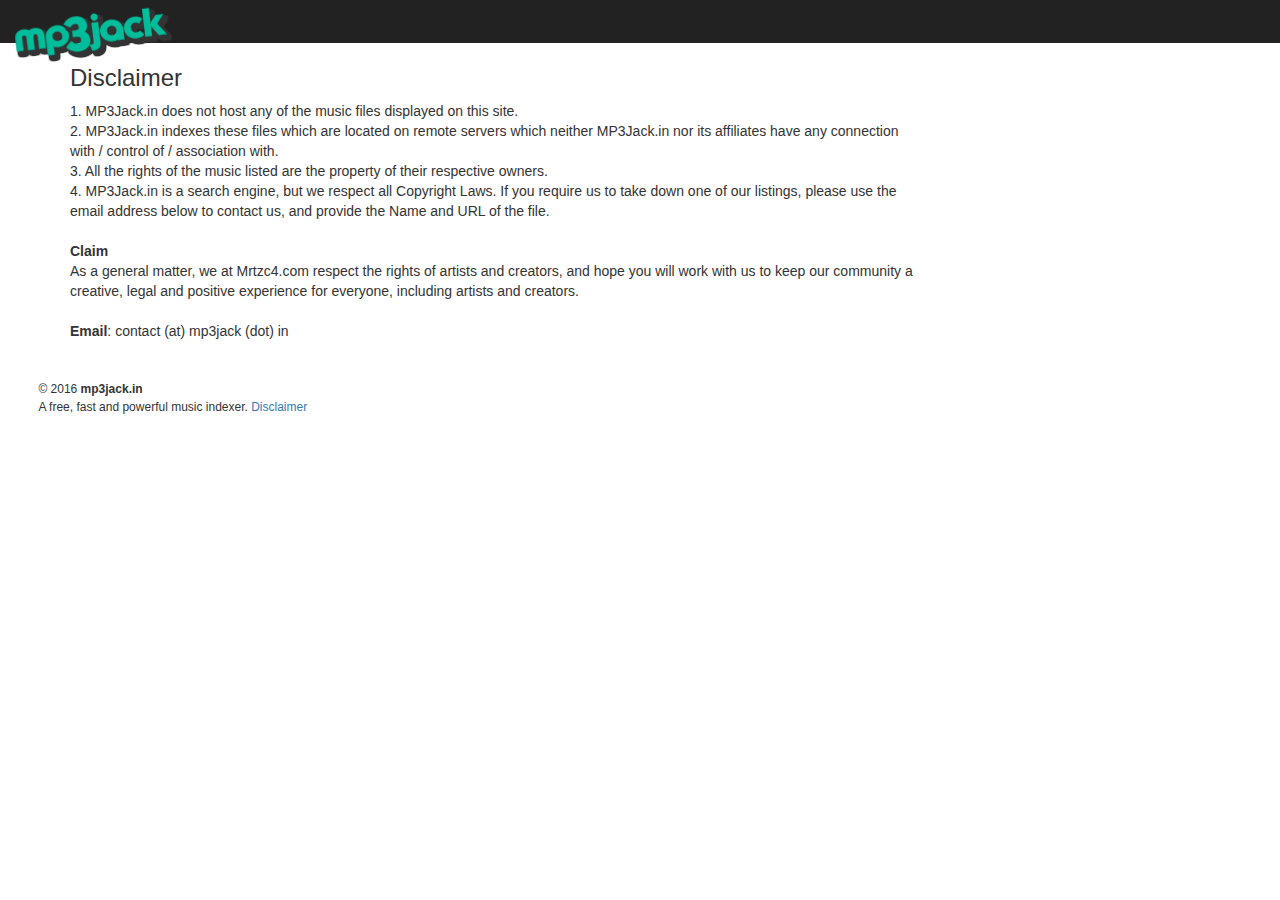
<file: disclaimer.html>
<html lang="en">
<head>
<meta charset="utf-8">
<meta http-equiv="X-UA-Compatible" content="IE=edge">
<meta name="viewport" content="width=device-width, initial-scale=1">
<link rel="icon" type="image/png" href="pm.png"><meta http-equiv="Content-Type" content="text/html; charset=utf-8"><meta http-equiv="Cache-control" content="public"><meta name="description" content="mp3jack is an easy way to listen and download music instantly. You can find your favorite songs in our multimillion database of best mp3 links. We provide fast and relevant search."><meta name="abstract" content="mp3jack is an easy way to listen and download music instantly"><meta name="keywords" content="mp3, free mp3 download, mp3 download, download, free mp3"><meta name="robots" content="index, follow"><meta name="revisit-after" content="3 days"><meta name="googlebot" content="noodp"><meta name="propeller" content="68ae6dd6b9d94a29e43c54c8c1eac475" /><script type='text/javascript' src='//go.oclasrv.com/apu.php?zoneid=671328'></script>
<title>Disclaimer - mp3jack.in - free mp3 downloads</title>
<link href="css/bootstrap.min.css" rel="stylesheet">
<link href="css/shop-item.css" rel="stylesheet">

<body>
    <nav class="navbar navbar-inverse navbar-fixed-top" role="navigation">
        <div class="containerx">
            <div class="navbar-header">
                <button type="button" class="navbar-toggle" data-toggle="collapse" data-target="#bs-example-navbar-collapse-1">
                    <span class="sr-only">Toggle navigation</span>
                    <span style="color:#fff;font-size:16px" class="glyphicon glyphicon-play"><span style="font-family:arial"><b>Player</b></span></span>
                </button>
                <a class="navbar-brand" href="/"><img src="logo.png"></a>
            </div>
        </div>
    </nav>
    <div class="container">
        <div class="row">
            <div class="col-md-9">
<h3>Disclaimer</h3>
1. MP3Jack.in does not host any of the music files displayed on this site.<br>
2. MP3Jack.in indexes these files which are located on remote servers which neither MP3Jack.in nor its affiliates have any connection with / control of / association with.<br>
3. All the rights of the music listed are the property of their respective owners.<br>
4. MP3Jack.in is a search engine, but we respect all Copyright Laws. If you require us to take down one of our listings, please use the email address below to contact us, and provide the Name and URL of the file.<br><br>

<b>Claim</b><br>
As a general matter, we at Mrtzc4.com respect the rights of artists and creators, and hope you will work with us to keep our community a creative, legal and positive experience for everyone, including artists and creators.<br><br>

<b>Email</b>: contact (at) mp3jack (dot) in
            </div>
            <div class="col-md-3">
            </div>
        </div>
    </div>
    <script src="js/jquery.js"></script>
    <script src="js/bootstrap.min.js"></script><br><br>
    <div style="font-size:12px;margin-left:3%">&copy; 2016 <b>mp3jack.in</b><br>A free, fast and powerful music indexer. <a class="disc" href="disclaimer.php">Disclaimer</a>
</div>
</body>
</html>
</file>
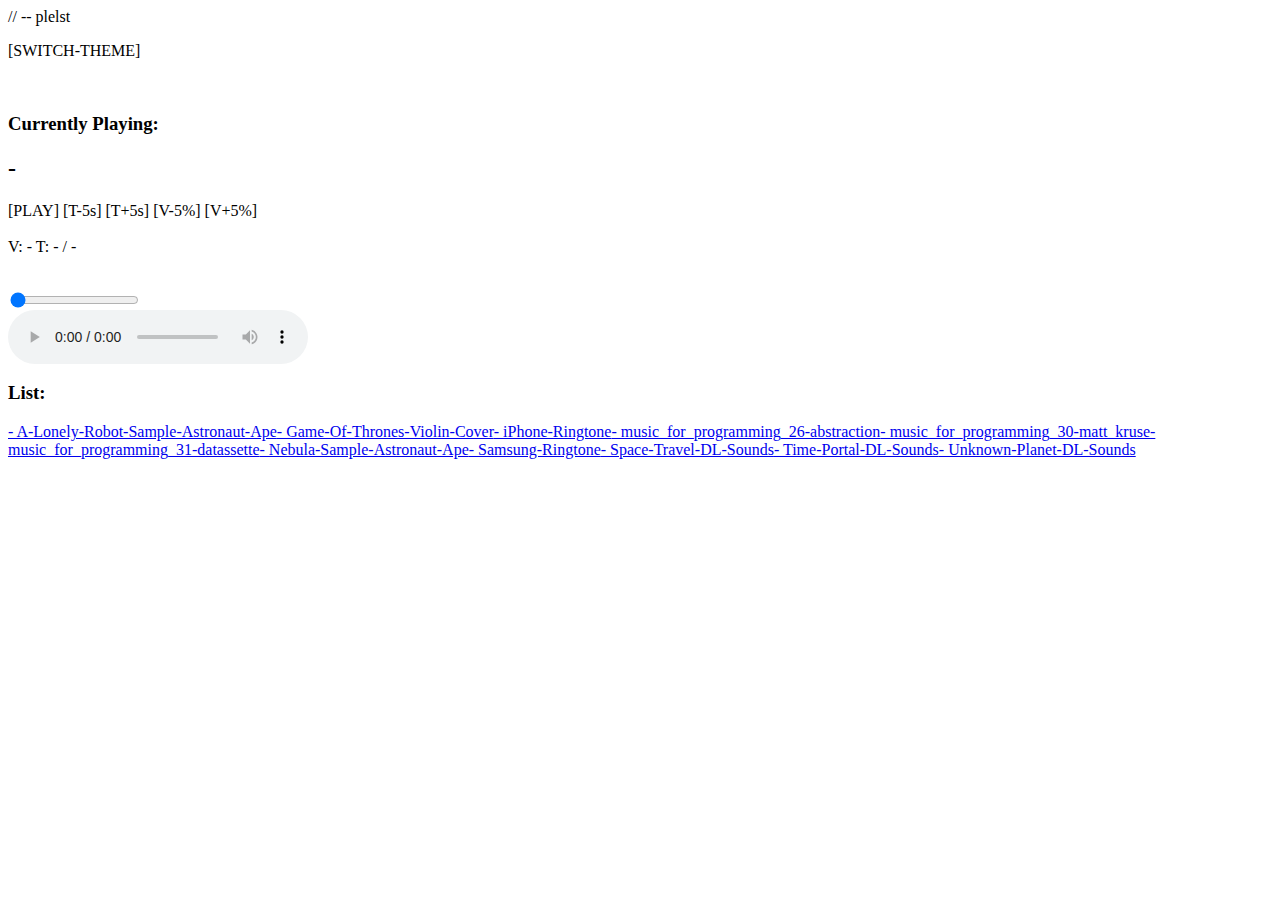
<file: test1.html>
<html>

<head>
  <meta charset="utf-8">
  <meta http-equiv="X-UA-Compatible" content="IE=edge">
  <meta name="viewport" content="width=device-width, initial-scale=1">
  <meta name="textonome" content="text based audio player built with html5 css3 and javascript">
  <meta name="author" content="ahmed noor">

  <title>// -- textonome - text based audio player</title>
  <link rel="stylesheet" href="https://ahmednooor.github.io/textonome/fonts/fonts.css">
  <link id="styleSheet" rel="stylesheet" href="https://ahmednooor.github.io/textonome/css/solarized-dark.css">

</head>

<body>

  <div class="container">
    <div class="header">
      <p class="monogram">// -- plelst</p>
      <p id="changeTheme">[SWITCH-THEME]</p>
    </div>
    <br>
    <h3 class="currentlyPlaying">Currently Playing:</h3>
    <h2 id="currentTitle">-</h2>

    <p class="text-controls">
      <span id="playPauseBtn" class="txt-btn">[PLAY]</span>
      <span id="rvrseBtn" class="txt-btn">[T-5s]</span>
      <span id="frwrdBtn" class="txt-btn">[T+5s]</span>
      <span id="volMinusBtn" class="txt-btn">[V-5%]</span>
      <span id="volPlusBtn" class="txt-btn">[V+5%]</span>
      <br>
      <br>
      <span>V:</span>
      <span id="volIndicator">-</span>
      <span>T:</span>
      <span id="currentDuration">-</span>
      <span>/</span>
      <span id="totalDuration">-</span>
    </p>
    <br>
    <input id="trackProgressBar" type="range" min="0" value="0">
    <br>
    <audio id="audioPlayer" src="" autoplay="false" preload="auto" controls="true" contenteditable="true"></audio>

    <div class="playlist">
      <h3 class="listHeading">List:</h3>
      <a href="https://geo-samples.beatport.com/lofi/8274725.LOFI.mp3" data-title="A-Lonely-Robot-Sample-Astronaut-Ape"></a>
      <a href="https://geo-samples.beatport.com/lofi/8274723.LOFI.mp3" data-title="Nebula-Sample-Astronaut-Ape"></a>
      <a href="http://datashat.net/music_for_programming_30-matt_kruse.mp3" data-title="music_for_programming_30-matt_kruse"></a>
      <a href="https://raw.githubusercontent.com/ahmednooor/textonome/master/media/iphoneRingtone.mp3" data-title="iPhone-Ringtone"></a>
      <a href="https://raw.githubusercontent.com/ahmednooor/textonome/master/media/gotViolin.mp3" data-title="Game-Of-Thrones-Violin-Cover"></a>
      <a href="https://raw.githubusercontent.com/ahmednooor/textonome/master/media/samsungRingtone.mp3" data-title="Samsung-Ringtone"></a>
      <a href="http://datashat.net/music_for_programming_26-abstraction.mp3" data-title="music_for_programming_26-abstraction"></a>
      <a href="http://datashat.net/music_for_programming_31-datassette.mp3" data-title="music_for_programming_31-datassette"></a>
      <a href="http://www.dl-sounds.com/wp-content/uploads/edd/2015/10/Time-Portal-preview.mp3" data-title="Time-Portal-DL-Sounds"></a>
      <a href="http://www.dl-sounds.com/wp-content/uploads/edd/2015/09/Space-Travel-preview.mp3" data-title="Space-Travel-DL-Sounds"></a>
      <a href="http://www.dl-sounds.com/wp-content/uploads/edd/2016/05/Unknown-Planet-preview.mp3" data-title="Unknown-Planet-DL-Sounds"></a>
    </div>
  </div>

  <script>
    (function() {
      var switchThemeBtn = document.getElementById('changeTheme'),
        styleTag = document.getElementById('styleSheet'),
        cssFiles = [
          "https://ahmednooor.github.io/textonome/css/solarized-dark.css",
          "https://ahmednooor.github.io/textonome/css/terminal.css",
          "https://ahmednooor.github.io/textonome/css/material.css"
        ],
        index = 0;
      switchThemeBtn.onclick = function() {
        if (index < (cssFiles.length - 1)) {
          index += 1;
          styleTag.href = cssFiles[index];
        } else {
          index = 0;
          styleTag.href = cssFiles[index];
        }
      };
    })();
  </script>
  <script type="text/javascript">
    // -- textonome
// -- CAUTION -- Read the following code on your own risk! :D
window.onload = function() {
  var playlist = document.getElementsByClassName('playlist')[0],
    tracks = playlist.getElementsByTagName('a'),
    audioPlayer = document.getElementById('audioPlayer'),
    currentTitle = document.getElementById('currentTitle'),
    trackDuration,
    trackIndex = 0,
    playPauseBtn = document.getElementById('playPauseBtn'),
    frwrdBtn = document.getElementById('frwrdBtn'),
    rvrseBtn = document.getElementById('rvrseBtn'),
    volPlusBtn = document.getElementById('volPlusBtn'),
    volMinusBtn = document.getElementById('volMinusBtn'),
    volIndicator = document.getElementById('volIndicator'),
    currentDuration = document.getElementById('currentDuration'),
    totalDuration = document.getElementById('totalDuration'),
    trackProgressBar = document.getElementById('trackProgressBar');

  function sortTracks(tracksArray, container) {
    var trackTitles = [],
      dataTitle,
      l,
      k,
      m;
    for (l = 0; l < tracksArray.length; l += 1) {
      trackTitles[l] = tracksArray[l].getAttribute('data-title');
      trackTitles[l] = trackTitles[l].toUpperCase();
    }
    trackTitles.sort();
    for (k = 0; k < tracksArray.length; k += 1) {
      for (m = 0; m < tracksArray.length; m += 1) {
        dataTitle = tracksArray[m].getAttribute('data-title');
        dataTitle = dataTitle.toUpperCase();
        if (trackTitles[k] == dataTitle) {
          container.appendChild(tracksArray[m]);
        }
      }
    }
  }
  sortTracks(tracks, playlist);

  function trackTitleSetter(tracksArray) {
    var inTracks,
      tracksTitle,
      i;
    for (i = 0; i < tracksArray.length; i += 1) {
      inTracks = tracksArray[i];
      tracksTitle = inTracks.getAttribute('data-title');
      inTracks.innerHTML = '- ' + tracksTitle;
    }
  }
  trackTitleSetter(tracks);

  function setTimeRange(player) {
    player.onloadeddata = function() {
      var totalDurHour = Math.floor(Math.floor(player.duration) / 3600),
        totalDurMin = Math.floor(Math.floor(player.duration / 60) % 60),
        totalDurSec = Math.floor(player.duration) % 60;
      trackDuration = player.duration * 1000;
      trackProgressBar.max = trackDuration.toFixed(0);
      trackProgressBar.value = 0;
      totalDuration.innerHTML = (totalDurHour < 10 ? '0' + totalDurHour : totalDurHour) +
        ':' + (totalDurMin < 10 ? '0' + totalDurMin : totalDurMin) +
        ':' + (totalDurSec < 10 ? '0' + totalDurSec : totalDurSec);
      currentDuration.innerHTML = '00:00:00';
    };
  }

  function setCurrentDurationText(elemDotMethod, divider) {
    var currentDurHour = Math.floor(Math.floor(elemDotMethod / divider) / 3600),
      currentDurMin = Math.floor(Math.floor((elemDotMethod / divider) / 60) % 60),
      currentDurSec = Math.floor(elemDotMethod / divider) % 60;
    currentDuration.innerHTML = (currentDurHour < 10 ? '0' + currentDurHour : currentDurHour) +
      ':' + (currentDurMin < 10 ? '0' + currentDurMin : currentDurMin) +
      ':' + (currentDurSec < 10 ? '0' + currentDurSec : currentDurSec);
  }

  function setActiveTrackClass(tracksArray, activeTrack) {
    var n;
    for (n = 0; n < tracksArray.length; n += 1) {
      tracksArray[n].classList.remove('activeTrack');
    }
    activeTrack.classList.add('activeTrack');
  }

  function clickToPlaySetter(tracksArray, player) {
    var currentTrack,
      currentTrackSource,
      currentTrackTitle,
      j;
    for (j = 0; j < tracksArray.length; j += 1) {
      currentTrack = tracks[j];
      tracks[j].index = j;
      currentTrack.onclick = function(e) {
        e.preventDefault();
        currentTrackSource = this.getAttribute('href');
        currentTrackTitle = this.getAttribute('data-title');
        player.setAttribute('src', currentTrackSource);
        currentTitle.innerHTML = currentTrackTitle;
        trackIndex = this.index;
        playPauseBtn.innerHTML = '[PAUSE]';
        setTimeRange(player);
        volIndicator.innerHTML = Math.round(audioPlayer.volume * 100) + '%';
        player.oncanplay = player.play();
        setActiveTrackClass(tracks, this);
      };
    }
  }
  clickToPlaySetter(tracks, audioPlayer);

  function playNext() {
    if (playPauseBtn.innerHTML == '[PAUSE]') {
      if (trackIndex < (tracks.length - 1)) {
        trackIndex += 1;
        audioPlayer.setAttribute('src', tracks[trackIndex].getAttribute('href'));
        currentTitle.innerHTML = tracks[trackIndex].getAttribute('data-title');
        setTimeRange(audioPlayer);
        if (playPauseBtn.innerHTML == '[PAUSE]') {
          audioPlayer.oncanplay = audioPlayer.play();
        }
        setActiveTrackClass(tracks, tracks[trackIndex]);
      } else {
        trackIndex = 0;
        audioPlayer.setAttribute('src', tracks[trackIndex].getAttribute('href'));
        currentTitle.innerHTML = tracks[trackIndex].getAttribute('data-title');
        setTimeRange(audioPlayer);
        if (playPauseBtn.innerHTML == '[PAUSE]') {
          audioPlayer.oncanplay = audioPlayer.play();
        }
        setActiveTrackClass(tracks, tracks[trackIndex]);
      }
    }
  }
  audioPlayer.onended = playNext;

  function updateTimeAndBar() {
    trackProgressBar.value = audioPlayer.currentTime * 1000;
    setCurrentDurationText(audioPlayer.currentTime, 1);
  }
  audioPlayer.ontimeupdate = updateTimeAndBar;

  playPauseBtn.onclick = function() {
    if (audioPlayer.currentSrc != "") {
      if (audioPlayer.paused) {
        audioPlayer.oncanplay = audioPlayer.play();
        playPauseBtn.innerHTML = '[PAUSE]';
      } else {
        audioPlayer.pause();
        playPauseBtn.innerHTML = '[PLAY]';
      }
    }
  };

  frwrdBtn.onclick = function() {
    audioPlayer.currentTime += 5;
    updateTimeAndBar();
  };

  rvrseBtn.onclick = function() {
    audioPlayer.currentTime -= 5;
    updateTimeAndBar();
  };

  volPlusBtn.onclick = function() {
    if (audioPlayer.volume < 1.0) {
      audioPlayer.volume += 0.05;
      audioPlayer.volume = Number((audioPlayer.volume).toFixed(2));
      volIndicator.innerHTML = Math.round(audioPlayer.volume * 100) + '%';
    }
  };

  volMinusBtn.onclick = function() {
    if (audioPlayer.volume > 0.0) {
      audioPlayer.volume -= 0.05;
      audioPlayer.volume = Number((audioPlayer.volume).toFixed(2));
      volIndicator.innerHTML = Math.round(audioPlayer.volume * 100) + '%';
    }
  };

  trackProgressBar.oninput = function() {
    audioPlayer.currentTime = trackProgressBar.value / 1000;
    setCurrentDurationText(trackProgressBar.value, 1000);
  };

  trackProgressBar.onmousedown = function() {
    audioPlayer.ontimeupdate = null;
    audioPlayer.onended = function() {
      audioPlayer.pause();
      playPauseBtn.innerHTML = '[PLAY]';
    };
  };

  trackProgressBar.onmouseup = function() {
    audioPlayer.ontimeupdate = updateTimeAndBar;
    audioPlayer.onended = playNext;
  };
};
  </script>
</body>

</html>
</file>
<file: css/shop-item.css>
/*!
 * Start Bootstrap - Shop Item (http://startbootstrap.com/)
 * Copyright 2013-2016 Start Bootstrap
 * Licensed under MIT (https://github.com/BlackrockDigital/startbootstrap/blob/gh-pages/LICENSE)
 */

body {
    padding-top: 45px; /* Required padding for .navbar-fixed-top. Remove if using .navbar-static-top. Change if height of navigation changes. */
}

.thumbnail img {
    width: 100%;
}

.ratings {
    padding-right: 10px;
    padding-left: 10px;
    color: #d17581;
}

.thumbnail {
    padding: 0;
}

.thumbnail .caption-full {
    padding: 9px;
    color: #333;
}

footer {
    margin: 50px 0;
}
</file>
